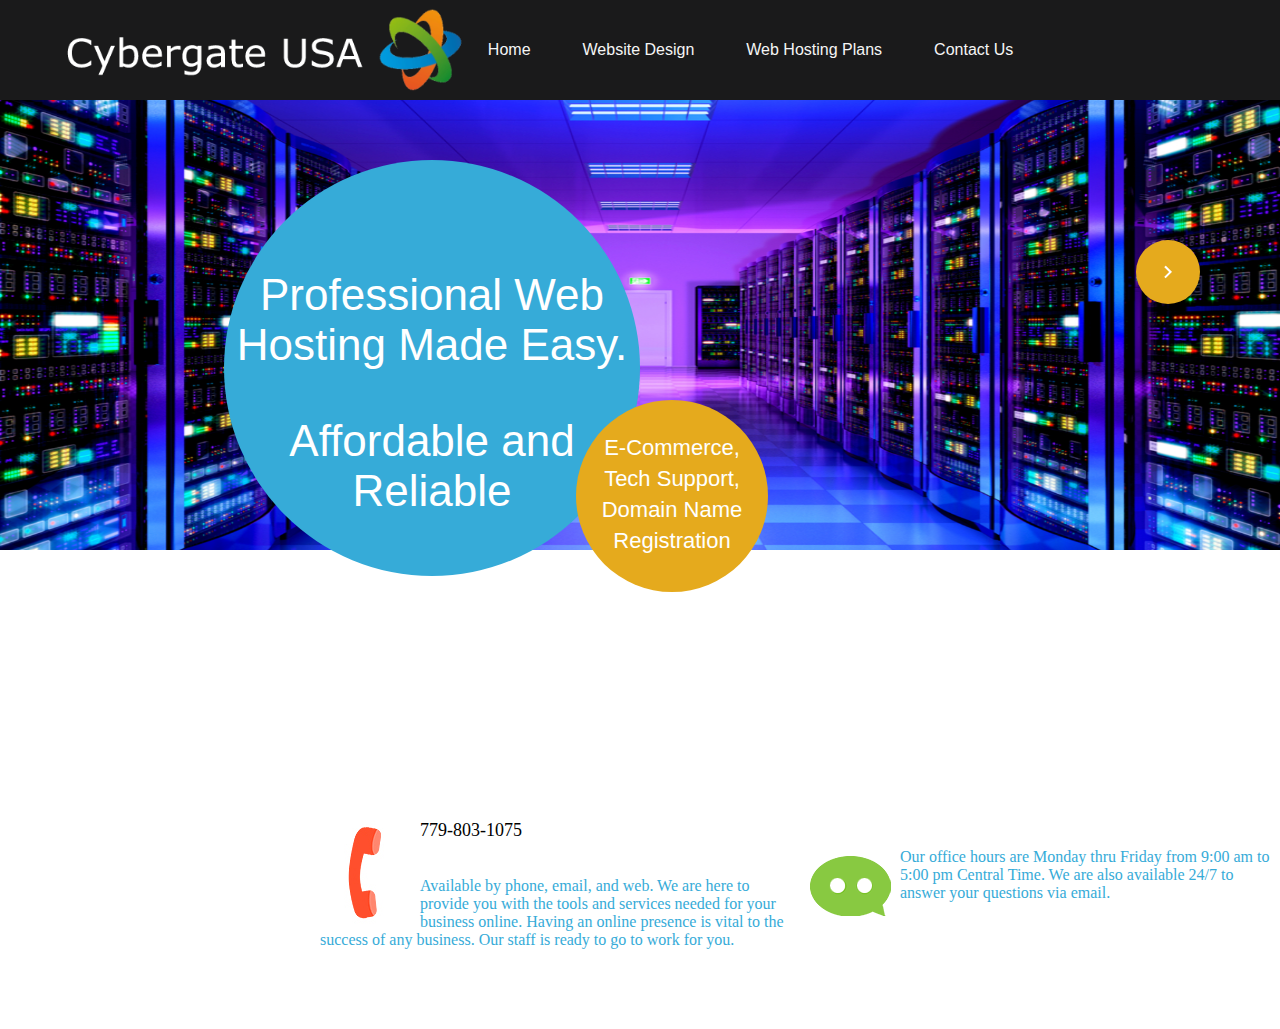
<file: index.html>
<!DOCTYPE html>
<html lang="en">
<head>
    <meta charset="UTF-8">
    <meta http-equiv="X-UA-Compatible" content="IE=edge">
    <meta name="viewport" content="width=device-width, initial-scale=1.0">
    <title>Cybergate USA</title>
    <link rel="stylesheet" href="./style.css">
</head>
<body>
    <div class="wrapper">
        <div class="nav">
          <nav>
            <!-- <h2>Cybergate USA</h2> -->
            <img src="./media/logo.png" alt="Cybergate USA logo">
            <div class="option"><a href="./index.html">Home</a>
                <a href="./WebDesign.html">Website Design</a>
                <a href="./WebHostingPlans.html">Web Hosting Plans</a>
                <a href="./ContactUs.html">Contact Us</a></div>
          </nav>
        </div>
        <main>
          <section id="home">
            <img src="./media/What-is-a-Network-Server.jpg" class="backgroundimage">
            <div id="bigball"><p>
                Professional
                Web Hosting
                Made Easy.</p><br><br><p>Affordable and Reliable</p></div>
                <div id="smallball"><h2><p>E-Commerce,</p><p>Tech Support,</p><p>Domain Name </p><p>Registration</p></h2></div>
                <div id="directionleft"><img src="./media/left.png"></div>
                <div id="directionright"><img src="./media/right.png"></div>
          </section>
        </main>
      </div>
      <section  class="conv">
        <div class="phone">
            <div><img src="./media/phoneicon.jpg"><p class="number">779-803-1075</p></div><br><br>
            <div><p>Available by phone, email, and web. We are here to provide you with the tools and services needed for your business online. Having an online presence is vital to the success of any business. Our staff is ready to go to work for you.</p></div>
        </div>
        <div class="chat">
            <img src="./media/chaticon.png">
            <p>Our office hours are Monday thru Friday from 9:00 am to 5:00 pm Central Time. We are also available 24/7 to answer your questions via email.</p>
        </div>
      </section>
</body>
</html>
</file>
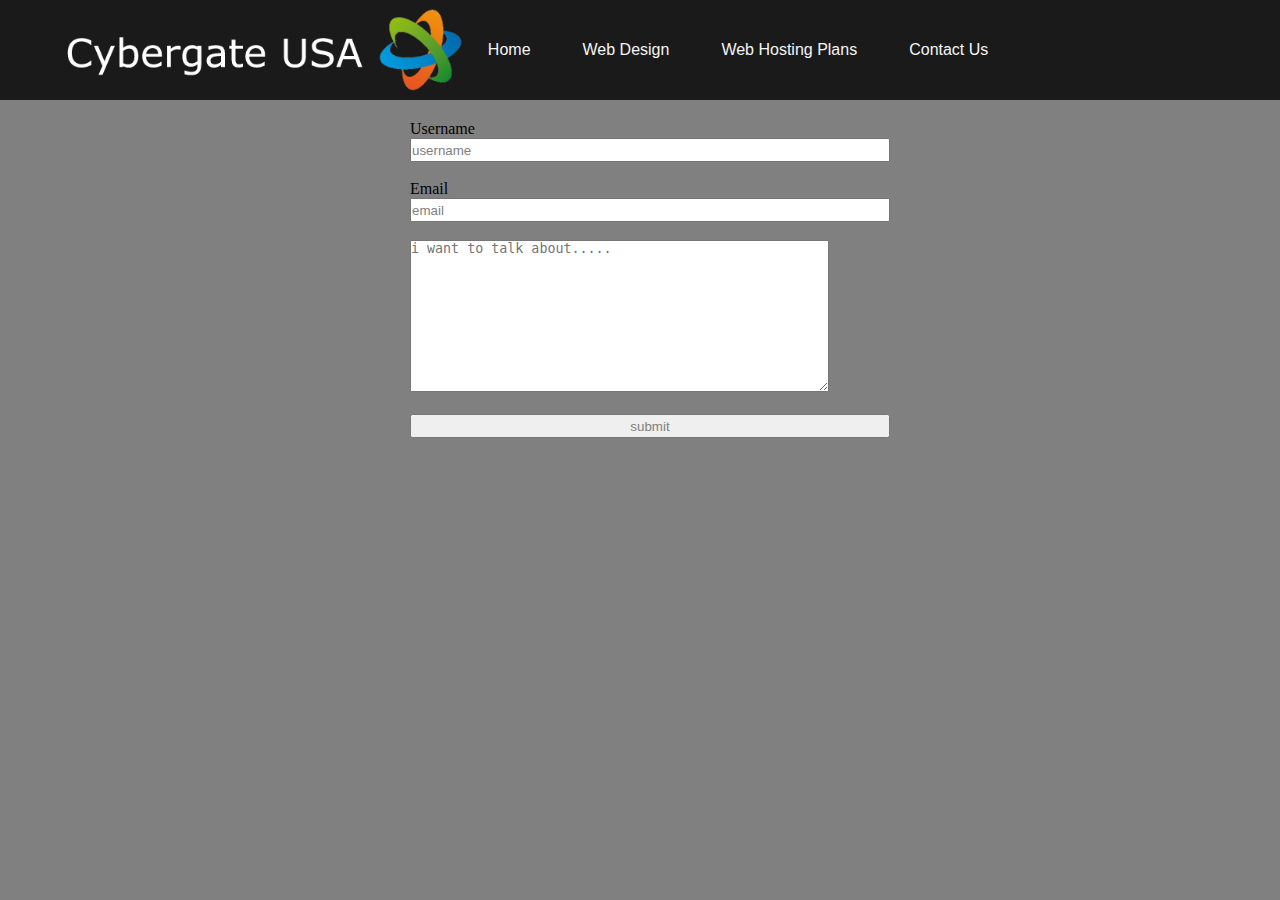
<file: ContactUs.html>
<!DOCTYPE html>
<html lang="en">
<head>
    <meta charset="UTF-8">
    <meta http-equiv="X-UA-Compatible" content="IE=edge">
    <meta name="viewport" content="width=device-width, initial-scale=1.0">
    <title>Cybergate USA</title>
    <link rel="stylesheet" href="./style.css">
</head>
<body>
    <div class="wrapper">
        <div class="nav">
          <nav>
            <!-- <h2>Cybergate USA</h2> -->
            <img src="./media/logo.png" alt="Cybergate USA logo">
            <div class="option"><a href="./index.html">Home</a>
                <a href="./WebDesign.html">Web Design</a>
                <a href="./WebHostingPlans.html">Web Hosting Plans</a>
                <a href="./ContactUs.html">Contact Us</a></div>
          </nav>
        </div>
        <main>
          <section id="contact">
            <form class="info">
                <label for="username">Username<br>
                    <input type="text" name="username" placeholder="Username" value="username" >
                </label><br><br>
                <label for="email">Email<br>
                    <input type="email" name="email" placeholder="Email" value="email" >
                </label><br><br>
                <textarea placeholder="i want to talk about....." rows="10" cols="50"></textarea><br><br>
                <input type="submit" name="submit" value="submit">
            </form>
          </section>
        </main>
      </div>
</body>
</html>
</file>
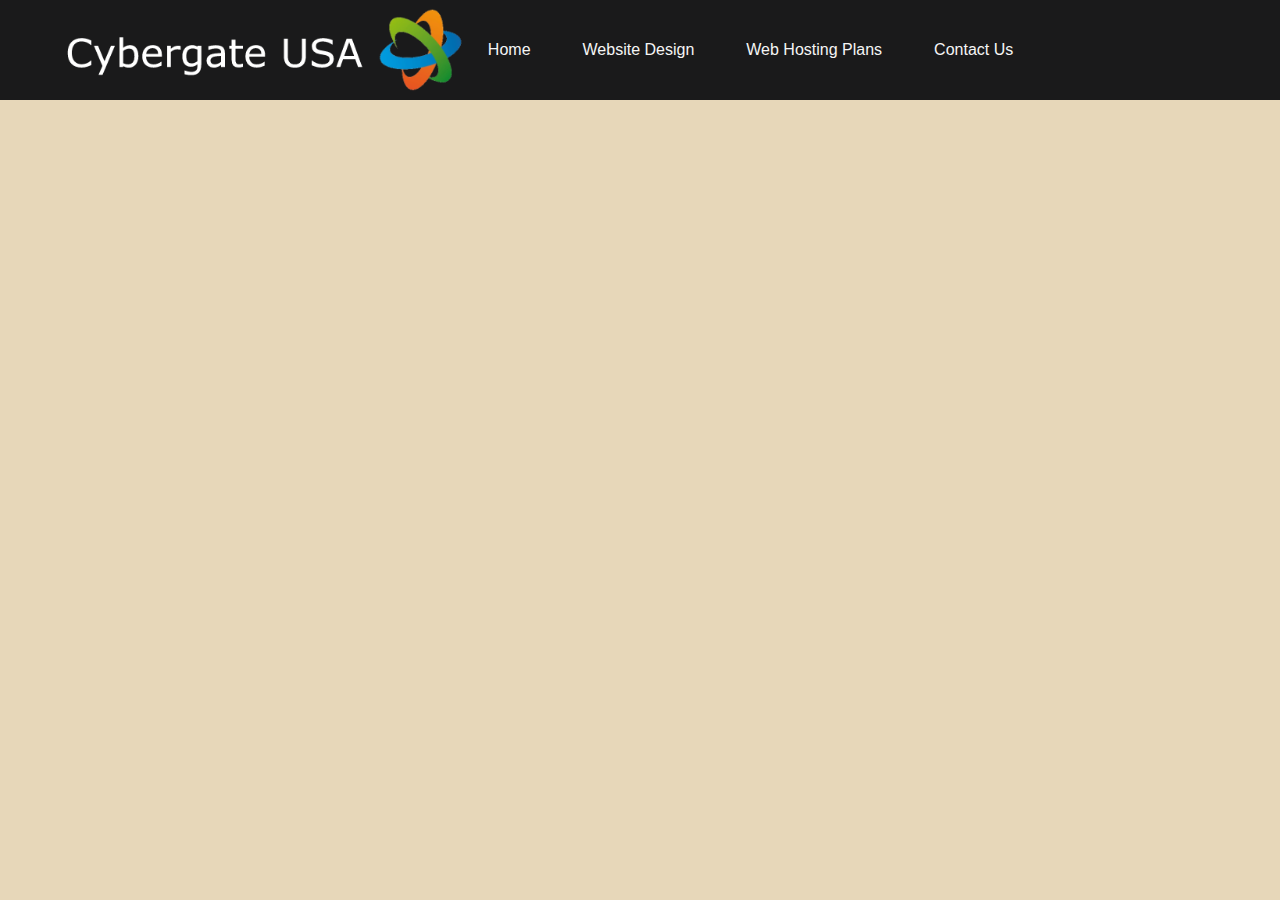
<file: WebDesign.html>
<!DOCTYPE html>
<html lang="en">
<head>
    <meta charset="UTF-8">
    <meta http-equiv="X-UA-Compatible" content="IE=edge">
    <meta name="viewport" content="width=device-width, initial-scale=1.0">
    <title>Cybergate USA</title>
    <link rel="stylesheet" href="./style.css">
</head>
<body>
    <div class="wrapper">
        <div class="nav">
          <nav>
            <!-- <h2>Cybergate USA</h2> -->
            <img src="./media/logo.png" alt="Cybergate USA logo">
            <div class="option"><a href="./index.html">Home</a>
                <a href="./WebDesign.html">Website Design</a>
                <a href="./WebHostingPlans.html">Web Hosting Plans</a>
                <a href="./ContactUs.html">Contact Us</a></div>
          </nav>
        </div>
        <main>
          <section id="web-design"></section>
        </main>
      </div>
</body>
</html>
</file>
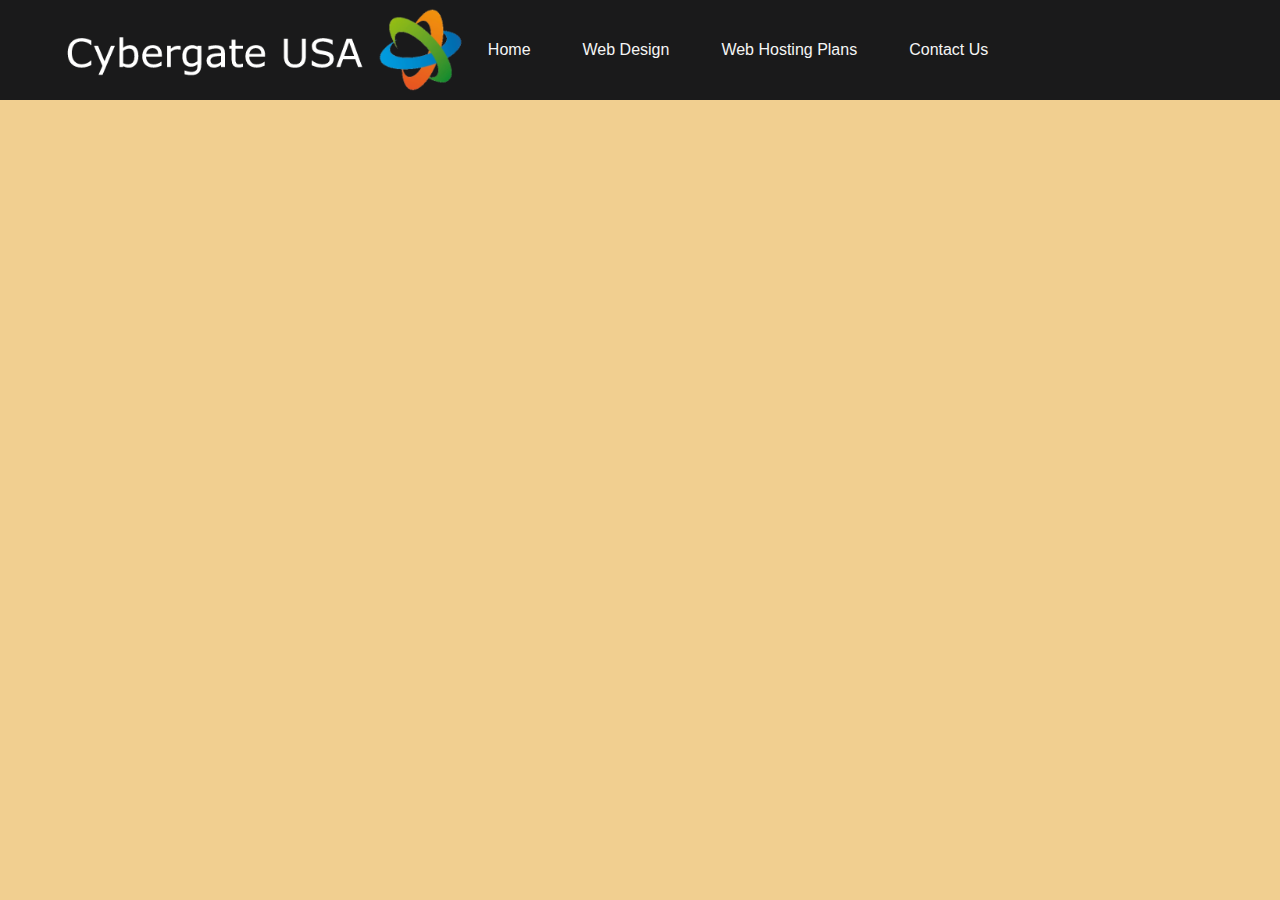
<file: WebHostingPlans.html>
<!DOCTYPE html>
<html lang="en">
<head>
    <meta charset="UTF-8">
    <meta http-equiv="X-UA-Compatible" content="IE=edge">
    <meta name="viewport" content="width=web-design, initial-scale=1.0">
    <title>Cybergate USA</title>
    <link rel="stylesheet" href="./style.css">
</head>
<body>
    <div class="wrapper">
        <div class="nav">
          <nav>
            <!-- <h2>Cybergate USA</h2> -->
            <img src="./media/logo.png" alt="Cybergate USA logo">
            <div class="option"><a href="./index.html">Home</a>
                <a href="./WebDesign.html">Web Design</a>
                <a href="./WebHostingPlans.html">Web Hosting Plans</a>
                <a href="./ContactUs.html">Contact Us</a></div>
          </nav>
        </div>
        <main>
          <section id="web-host"></section>
        </main>
      </div>
</body>
</html>
</file>
<file: style.css>
* {
  margin: 0;
  padding: 0;
  box-sizing: border-box;
}
html,
* {
  scroll-behavior: smooth;
}
.wrapper {
  width: 100vw;
  height: 100vh;
  overflow: hidden;
  display: flex;
  flex-direction: column;
}
nav {
  width: 100%;
  height: 100px;
  background-color: #1a1a1b;
  display: flex;
  /* justify-content: center; */
  align-items: center;
  padding-left: 4rem;
}
nav img {
    height: 82%;
}
nav a {
  text-decoration: none;
  padding: 1.5rem;
  color: whitesmoke;
  font-size: 16px;
  font-family: 'Raleway',Helvetica,Arial,Sans-Serif;
}
nav a:hover {
  background-color: rgb(92, 82, 82);
}
#home {
  width: 100%;
  height: 100vh;
  background-color: white;
}
#web-design {
  width: 100%;
  height: 100vh;
  background-color: rgb(231, 215, 185);
}
#web-host {
  width: 100%;
  height: 100vh;
  background-color: rgb(241, 207, 144);
}
#contact {
    width: 100%;
    height: 100vh;
    background-color: gray;
  }
.backgroundimage {
    position: relative;
    width: 100vw;
    height: 50%;
}
  #bigball {
    width: 26em;
    height: 26em;
    background-color: #36abd8;
    border-radius: 50%;
    position: absolute;
    right: 40rem;
    top: 10rem;
    text-align: center;
    color: white;
  }
  div#bigball p {
    font-size: 44px;
    font-family: 'Raleway',Helvetica,Arial,Sans-Serif;
    font-weight: 100;
    padding-top: 10px;
    position: relative;
    top: 100px;
  }
  #smallball {
    width: 12em;
    height: 12em;
    background-color: #e5aa1d;
    border-radius: 50%;
    position: absolute;
    right: 32rem;
    top: 25rem;
    text-align: center;
    color: white;
  }
  div#smallball p {
    font-size: 22px;
    font-family: 'Raleway',Helvetica,Arial,Sans-Serif;
    font-weight: 100;
    padding-top: 5px;
    position: relative;
    top: 30px;
  }
  #directionleft {
    width: 4em;
    height: 4em;
    background-color: #e5aa1d;
    border-radius: 50%;
    position: absolute;
    right: 85rem;
    top: 15rem;
  }
  #directionleft img {
    /* height: 50%; */
    padding: 20px 0 0 20px;
  }
  #directionright {
    width: 4em;
    height: 4em;
    background-color: #e5aa1d;
    border-radius: 50%;
    position: absolute;
    right: 5rem;
    top: 15rem;
  }
  #directionright img {
    padding: 20px 0 0 20px;
  }
  .conv {
    display: flex;
    position: relative;
    top: -5rem;
    margin-left: 20em;
    color: #36abd8;
    align-items: center;
  }
  .phone {
    width: 30rem;
  }
  .phone img, .chat img {
    float: left;
  }
  .number {
    color: black;
    font-size: 18px;
  }
  .chat {
    width: 30rem;
  }
  .chat p {
    padding-top: 15px;
  }
  form {
    width: 60vw;
    max-width: 500px;
    min-width: 300px;
    margin: 0 auto;
  }
  .info {
    margin: auto;
    padding: 20px;
  }
  input {
    width: 30rem;
    height: 1.5rem;
    color: gray;

  }
</file>
